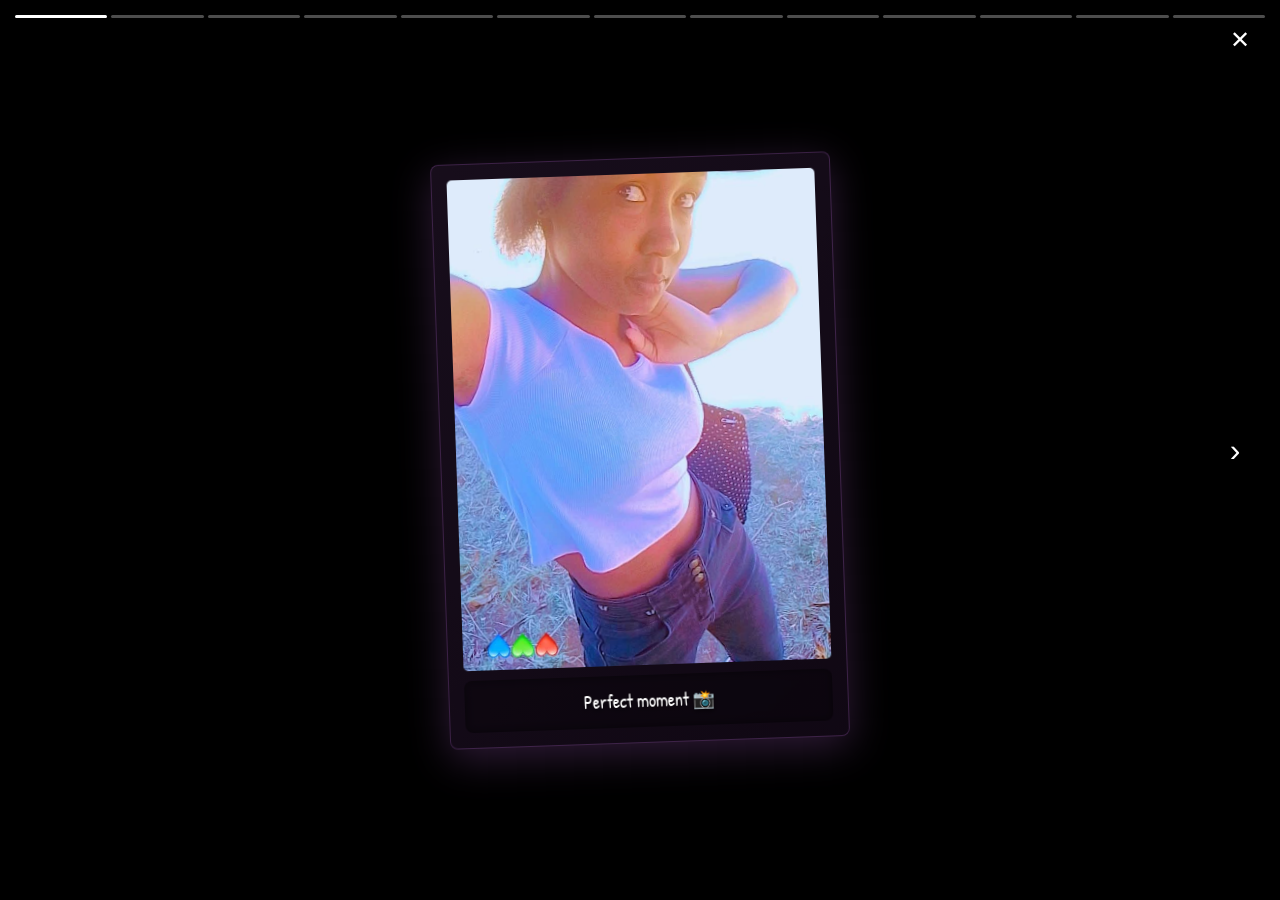
<file: snaps.html>
<!DOCTYPE html>
<html lang="en">
<head>
    <meta charset="UTF-8">
    <meta name="viewport" content="width=device-width, initial-scale=1.0">
    <title>Our Snaps 📸</title>
    <link rel="icon" href="data:image/svg+xml,<svg xmlns=%22http://www.w3.org/2000/svg%22 viewBox=%220 0 100 100%22><text y=%22.9em%22 font-size=%2290%22>📸</text></svg>">
    <link rel="stylesheet" href="style.css">
    <link href="https://fonts.googleapis.com/css2?family=Great+Vibes&family=Cormorant+Garamond:ital,wght@0,300;0,400;0,600;1,300;1,400&family=Inter:wght@300;400;500&family=Patrick+Hand&display=swap" rel="stylesheet">
</head>
<body class="snaps-body">
    <!-- Close button -->
    <a href="index.html" class="snap-close">✕</a>

    <!-- Progress bars -->
    <div class="snap-progress-container" id="progressContainer"></div>

    <!-- Snap viewer -->
    <div class="snap-viewer" id="snapViewer">
        <div class="snap-content-wrapper">
            <img src="" alt="" class="snap-main-image" id="snapImage">
            <div class="snap-caption-box" id="snapCaption"></div>
        </div>

        <!-- Navigation arrows -->
        <button class="snap-nav snap-nav-left" id="prevBtn" onclick="previousSnap()">‹</button>
        <button class="snap-nav snap-nav-right" id="nextBtn" onclick="nextSnap()">›</button>
    </div>

    <!-- Tap zones for mobile -->
    <div class="snap-tap-left" onclick="previousSnap()"></div>
    <div class="snap-tap-right" onclick="nextSnap()"></div>

    <script>
        // Snaps data - Your real images!
        const snaps = [
            {
                image: "images/snap1.jpeg",
                caption: "Perfect moment 📸"
            },
            {
                image: "images/snap2.jpeg",
                caption: "Late night vibes 🌙"
            },
            {
                image: "images/snap3.jpeg",
                caption: "That smile though 😊"
            },
            {
                image: "images/snap4.jpeg",
                caption: "Random Tuesday ✨"
            },
            {
                image: "images/snap5.jpeg",
                caption: "Candid laughter 😂"
            },
            {
                image: "images/snap6.jpeg",
                caption: "Main character energy 💜"
            },
            {
                image: "images/snap7.jpeg",
                caption: "That vibe 🎵"
            },
            {
                image: "images/snap8.jpeg",
                caption: "Unfiltered beauty ✨"
            },
            {
                image: "images/snap9.jpeg",
                caption: "Just being you 💫"
            },
            {
                image: "images/snap10.jpeg",
                caption: "Another day, another slay 👑"
            },
            {
                image: "images/snap11.jpeg",
                caption: "Skyler being Skyler 🌟"
            },
            {
                image: "images/snap12.jpeg",
                caption: "Caught in the moment 📷"
            },
            {
                image: "images/snap13.jpeg",
                caption: "You're unforgettable 💜"
            }
        ];

        let currentSnapIndex = 0;

        // Initialize
        function initSnaps() {
            createProgressBars();
            loadSnap(0);
            
            // Keyboard navigation
            document.addEventListener('keydown', (e) => {
                if (e.key === 'ArrowLeft') previousSnap();
                if (e.key === 'ArrowRight') nextSnap();
                if (e.key === 'Escape') window.location.href = 'index.html';
            });

            // Swipe support
            let touchStartX = 0;
            let touchEndX = 0;

            document.addEventListener('touchstart', (e) => {
                touchStartX = e.changedTouches[0].screenX;
            });

            document.addEventListener('touchend', (e) => {
                touchEndX = e.changedTouches[0].screenX;
                handleSwipe();
            });

            function handleSwipe() {
                if (touchEndX < touchStartX - 50) nextSnap();
                if (touchEndX > touchStartX + 50) previousSnap();
            }
        }

        function createProgressBars() {
            const container = document.getElementById('progressContainer');
            container.innerHTML = '';
            
            snaps.forEach((_, index) => {
                const bar = document.createElement('div');
                bar.className = 'snap-progress-bar';
                bar.innerHTML = '<div class="snap-progress-fill"></div>';
                container.appendChild(bar);
            });
        }

        function loadSnap(index) {
            currentSnapIndex = index;
            
            const snap = snaps[index];
            document.getElementById('snapImage').src = snap.image;
            document.getElementById('snapCaption').textContent = snap.caption;
            
            // Update progress bars
            document.querySelectorAll('.snap-progress-bar').forEach((bar, i) => {
                const fill = bar.querySelector('.snap-progress-fill');
                if (i < index) {
                    fill.style.width = '100%';
                } else if (i === index) {
                    fill.style.width = '0%';
                    setTimeout(() => fill.style.width = '100%', 10);
                } else {
                    fill.style.width = '0%';
                }
            });

            // Show/hide navigation buttons
            document.getElementById('prevBtn').style.opacity = index > 0 ? '1' : '0';
            document.getElementById('nextBtn').style.opacity = index < snaps.length - 1 ? '1' : '0';
        }

        function nextSnap() {
            if (currentSnapIndex < snaps.length - 1) {
                loadSnap(currentSnapIndex + 1);
            }
        }

        function previousSnap() {
            if (currentSnapIndex > 0) {
                loadSnap(currentSnapIndex - 1);
            }
        }

        // Initialize on load
        initSnaps();
    </script>
</body>
</html>
</file>
<file: style.css>
* {
    margin: 0;
    padding: 0;
    box-sizing: border-box;
}

:root {
    --bg-primary: #0a0a0f;
    --bg-secondary: #12121a;
    --text-primary: #ffffff;
    --text-secondary: #a0a0b0;
    --accent: #9b59b6;
    --accent-light: #c39bd3;
    --card-bg: rgba(255, 255, 255, 0.03);
    --card-border: rgba(255, 255, 255, 0.08);
}

body {
    font-family: 'Inter', sans-serif;
    background: var(--bg-primary);
    color: var(--text-primary);
    line-height: 1.6;
    overflow-x: hidden;
}

@media (min-width: 769px) {
    body {
        cursor: none;
    }
}

/* Starry Background Canvas */
#starsCanvas {
    position: fixed;
    top: 0;
    left: 0;
    width: 100%;
    height: 100%;
    z-index: -2;
    pointer-events: none;
}

/* Floating Particles */
#particles {
    position: fixed;
    top: 0;
    left: 0;
    width: 100%;
    height: 100%;
    z-index: -1;
    pointer-events: none;
    overflow: hidden;
}

.particle {
    position: absolute;
    font-size: 20px;
    opacity: 0.6;
    animation: floatUp 8s linear infinite;
}

@keyframes floatUp {
    0% {
        transform: translateY(0) rotate(0deg);
        opacity: 0;
    }
    10% {
        opacity: 0.6;
    }
    90% {
        opacity: 0.6;
    }
    100% {
        transform: translateY(-100vh) rotate(360deg);
        opacity: 0;
    }
}

/* Cursor Glow */
.cursor-glow {
    position: fixed;
    width: 30px;
    height: 30px;
    border-radius: 50%;
    background: radial-gradient(circle, rgba(155, 89, 182, 0.6), transparent);
    pointer-events: none;
    z-index: 9999;
    transform: translate(-50%, -50%);
    transition: width 0.2s ease, height 0.2s ease;
    mix-blend-mode: screen;
}

h1, h2, h3 {
    font-family: 'Cormorant Garamond', serif;
}

blockquote {
    font-family: 'Cormorant Garamond', serif;
}

.hero-title {
    font-family: 'Great Vibes', cursive !important;
}

/* Music Toggle */
.music-toggle {
    position: fixed;
    top: 20px;
    right: 20px;
    width: 50px;
    height: 50px;
    background: var(--card-bg);
    border: 1px solid var(--card-border);
    border-radius: 50%;
    display: flex;
    align-items: center;
    justify-content: center;
    cursor: pointer;
    z-index: 1000;
    font-size: 20px;
    transition: all 0.3s ease;
    backdrop-filter: blur(10px);
}

.music-toggle:hover {
    background: rgba(155, 89, 182, 0.2);
    transform: scale(1.1);
}

.music-toggle.playing {
    animation: pulse 1.5s infinite;
}

@keyframes pulse {
    0%, 100% { box-shadow: 0 0 0 0 rgba(155, 89, 182, 0.4); }
    50% { box-shadow: 0 0 0 15px rgba(155, 89, 182, 0); }
}

/* Hero Section */
.hero {
    height: 100vh;
    display: flex;
    align-items: center;
    justify-content: center;
    text-align: center;
    background: radial-gradient(ellipse at center, rgba(155, 89, 182, 0.1) 0%, transparent 70%);
}

.hero-content {
    animation: fadeInUp 1.5s ease;
}

.hero-subtitle {
    font-size: 0.9rem;
    color: var(--text-secondary);
    margin-bottom: 10px;
    letter-spacing: 4px;
    text-transform: uppercase;
}

.hero-title {
    font-size: 5rem;
    font-weight: 700;
    background: linear-gradient(135deg, var(--text-primary), var(--accent-light));
    -webkit-background-clip: text;
    -webkit-text-fill-color: transparent;
    background-clip: text;
    margin-bottom: 20px;
}

.hero-tagline {
    font-size: 1.8rem;
    color: var(--text-secondary);
    font-family: 'Cormorant Garamond', serif;
    font-style: italic;
    min-height: 2.5rem;
    margin-bottom: 40px;
}

.hero-tagline::after {
    content: '|';
    animation: blink 0.7s infinite;
    color: var(--accent-light);
}

.hero-tagline.typing-complete::after {
    display: none;
}

@keyframes blink {
    0%, 50% { opacity: 1; }
    51%, 100% { opacity: 0; }
}

.scroll-indicator {
    color: var(--text-secondary);
    font-size: 0.8rem;
    letter-spacing: 3px;
    text-transform: uppercase;
    animation: bounce 2s infinite;
    margin-top: 20px;
}

@keyframes bounce {
    0%, 20%, 50%, 80%, 100% { transform: translateY(0); }
    40% { transform: translateY(10px); }
    60% { transform: translateY(5px); }
}

@keyframes fadeInUp {
    from {
        opacity: 0;
        transform: translateY(30px);
    }
    to {
        opacity: 1;
        transform: translateY(0);
    }
}

/* Notice Section */
.notice-section {
    padding: 100px 20px;
    max-width: 800px;
    margin: 0 auto;
}

.section-title {
    text-align: center;
    font-size: 2.5rem;
    margin-bottom: 60px;
    color: var(--text-primary);
}

.notice-card {
    background: var(--card-bg);
    border: 1px solid var(--card-border);
    border-radius: 20px;
    padding: 40px;
    margin-bottom: 30px;
    transition: all 0.5s ease;
    opacity: 0;
    transform: translateY(50px);
}

.notice-card.visible {
    opacity: 1;
    transform: translateY(0);
}

.notice-card:hover {
    background: rgba(155, 89, 182, 0.05);
    border-color: rgba(155, 89, 182, 0.2);
    transform: translateY(-5px) scale(1.02);
}

.notice-icon {
    font-size: 2.5rem;
    margin-bottom: 20px;
}

.notice-card h3 {
    font-size: 1.5rem;
    margin-bottom: 15px;
    color: var(--accent-light);
}

.notice-card p {
    color: var(--text-secondary);
    font-size: 1rem;
    line-height: 1.8;
}

/* Quote Section */
.quote-section {
    padding: 100px 20px;
    text-align: center;
    background: radial-gradient(ellipse at center, rgba(155, 89, 182, 0.05) 0%, transparent 70%);
}

.quote-section blockquote {
    font-size: 1.8rem;
    font-style: italic;
    color: var(--text-secondary);
    max-width: 600px;
    margin: 0 auto 20px;
}

.quote-author {
    color: var(--accent-light);
    font-size: 1.1rem;
}

/* Vibe Section */
.vibe-section {
    padding: 100px 20px;
    max-width: 800px;
    margin: 0 auto;
}

.vibe-grid {
    display: grid;
    grid-template-columns: repeat(2, 1fr);
    gap: 20px;
}

.vibe-item {
    background: var(--card-bg);
    border: 1px solid var(--card-border);
    border-radius: 15px;
    padding: 30px;
    display: flex;
    align-items: center;
    gap: 15px;
    transition: all 0.3s ease;
}

.vibe-item:hover {
    background: rgba(155, 89, 182, 0.05);
    transform: translateY(-5px);
}

.vibe-icon {
    font-size: 1.8rem;
}

.vibe-text {
    font-size: 1rem;
    color: var(--text-secondary);
}

/* Note Section */
.note-section {
    padding: 100px 20px;
    max-width: 700px;
    margin: 0 auto;
}

.note-content {
    background: var(--card-bg);
    border: 1px solid var(--card-border);
    border-radius: 20px;
    padding: 50px;
}

.note-content p {
    color: var(--text-secondary);
    font-size: 1.1rem;
    line-height: 1.8;
    margin-bottom: 10px;
}

.note-content em {
    color: var(--accent-light);
    font-style: italic;
}

.note-content strong {
    color: var(--text-primary);
}

.note-sign {
    color: var(--accent-light) !important;
    font-size: 1.2rem !important;
    margin-top: 30px !important;
}

/* Final Quote */
.final-quote {
    padding: 100px 20px;
    text-align: center;
}

.final-quote blockquote {
    font-size: 2rem;
    font-style: italic;
    background: linear-gradient(135deg, var(--accent), var(--accent-light));
    -webkit-background-clip: text;
    -webkit-text-fill-color: transparent;
    background-clip: text;
}

/* Message Button */
.message-section {
    padding: 50px 20px;
    text-align: center;
}

.message-btn {
    display: inline-block;
    padding: 15px 40px;
    background: linear-gradient(135deg, var(--accent), #6c3483);
    color: white;
    text-decoration: none;
    border-radius: 50px;
    font-size: 1rem;
    font-weight: 500;
    transition: all 0.3s ease;
    box-shadow: 0 10px 30px rgba(155, 89, 182, 0.3);
}

.message-btn:hover {
    transform: translateY(-3px);
    box-shadow: 0 15px 40px rgba(155, 89, 182, 0.4);
}

/* Gallery Link */
.gallery-section {
    padding: 50px 20px;
    text-align: center;
}

.gallery-link {
    color: var(--text-secondary);
    text-decoration: none;
    font-size: 1rem;
    transition: color 0.3s ease;
}

.gallery-link:hover {
    color: var(--accent-light);
}

/* Gallery Page */
.gallery-page {
    min-height: 100vh;
    padding: 40px 20px;
    max-width: 1200px;
    margin: 0 auto;
}

.back-btn {
    color: var(--text-secondary);
    text-decoration: none;
    font-size: 0.9rem;
    display: inline-block;
    margin-bottom: 30px;
    transition: color 0.3s ease;
}

.back-btn:hover {
    color: var(--accent-light);
}

.gallery-title {
    font-size: 3rem;
    text-align: center;
    margin-bottom: 10px;
}

.gallery-subtitle {
    text-align: center;
    color: var(--text-secondary);
    margin-bottom: 50px;
}

.gallery-grid {
    display: grid;
    grid-template-columns: repeat(auto-fill, minmax(280px, 1fr));
    gap: 20px;
}

.gallery-item {
    position: relative;
    border-radius: 15px;
    overflow: hidden;
    background: var(--card-bg);
    border: 1px solid var(--card-border);
}

.gallery-item img {
    width: 100%;
    height: auto;
    display: block;
}

.gallery-item .caption {
    position: absolute;
    bottom: 0;
    left: 0;
    right: 0;
    padding: 20px;
    background: linear-gradient(transparent, rgba(0, 0, 0, 0.8));
    color: white;
    font-size: 0.9rem;
}

.delete-btn {
    position: absolute;
    top: 10px;
    right: 10px;
    width: 40px;
    height: 40px;
    background: rgba(0, 0, 0, 0.7);
    border: 1px solid rgba(255, 255, 255, 0.2);
    border-radius: 50%;
    cursor: pointer;
    display: flex;
    align-items: center;
    justify-content: center;
    font-size: 1.2rem;
    opacity: 0;
    transition: all 0.3s ease;
    backdrop-filter: blur(5px);
}

.gallery-item:hover .delete-btn {
    opacity: 1;
}

.delete-btn:hover {
    background: rgba(255, 59, 48, 0.9);
    transform: scale(1.1);
}

.add-photo-card {
    aspect-ratio: 1;
    background: var(--card-bg);
    border: 2px dashed var(--card-border);
    border-radius: 15px;
    display: flex;
    flex-direction: column;
    align-items: center;
    justify-content: center;
    cursor: pointer;
    transition: all 0.3s ease;
}

.add-photo-card:hover {
    border-color: var(--accent);
    background: rgba(155, 89, 182, 0.05);
}

.plus-icon {
    font-size: 3rem;
    color: var(--accent-light);
    margin-bottom: 10px;
}

.add-text {
    color: var(--text-secondary);
    font-size: 0.9rem;
}

/* Upload Modal */
.upload-modal {
    display: none;
    position: fixed;
    top: 0;
    left: 0;
    right: 0;
    bottom: 0;
    background: rgba(0, 0, 0, 0.9);
    z-index: 2000;
    align-items: center;
    justify-content: center;
}

.upload-modal.active {
    display: flex;
}

.modal-content {
    background: var(--bg-secondary);
    padding: 40px;
    border-radius: 20px;
    width: 90%;
    max-width: 400px;
    text-align: center;
}

.modal-content h2 {
    margin-bottom: 20px;
}

.modal-content input[type="file"] {
    margin-bottom: 20px;
    color: var(--text-secondary);
}

.preview-container {
    width: 100%;
    height: 200px;
    margin-bottom: 20px;
    border-radius: 10px;
    overflow: hidden;
    display: none;
}

.preview-container.active {
    display: block;
}

.preview-container img {
    width: 100%;
    height: 100%;
    object-fit: cover;
}

.modal-content input[type="text"] {
    width: 100%;
    padding: 12px 20px;
    background: var(--card-bg);
    border: 1px solid var(--card-border);
    border-radius: 10px;
    color: white;
    font-size: 1rem;
    margin-bottom: 20px;
}

.modal-content input[type="text"]::placeholder {
    color: var(--text-secondary);
}

.modal-buttons {
    display: flex;
    gap: 10px;
}

.modal-buttons button {
    flex: 1;
    padding: 12px 20px;
    border: none;
    border-radius: 10px;
    font-size: 1rem;
    cursor: pointer;
    transition: all 0.3s ease;
}

.modal-buttons button:first-child {
    background: linear-gradient(135deg, var(--accent), #6c3483);
    color: white;
}

.modal-buttons button:first-child:hover {
    transform: translateY(-2px);
}

.skip-btn {
    background: var(--card-bg) !important;
    color: var(--text-secondary) !important;
}

.skip-btn:hover {
    background: rgba(255, 255, 255, 0.1) !important;
}

/* Responsive */
@media (max-width: 768px) {
    .hero-title {
        font-size: 3rem;
    }

    .section-title {
        font-size: 2rem;
    }

    .quote-section blockquote {
        font-size: 1.4rem;
    }

    .vibe-grid {
        grid-template-columns: 1fr;
    }

    .notice-card {
        padding: 30px;
    }

    .note-content {
        padding: 30px;
    }
    
    body {
        cursor: auto;
    }
    
    .cursor-glow {
        display: none;
    }
}

/* Snaps Page - Instagram Stories Style */
.snaps-body {
    margin: 0;
    padding: 0;
    overflow: hidden;
    background: #000;
    height: 100vh;
}

.snap-close {
    position: fixed;
    top: 20px;
    right: 20px;
    width: 40px;
    height: 40px;
    background: rgba(0, 0, 0, 0.5);
    border-radius: 50%;
    display: flex;
    align-items: center;
    justify-content: center;
    color: white;
    font-size: 24px;
    text-decoration: none;
    z-index: 1000;
    transition: all 0.3s ease;
}

.snap-close:hover {
    background: rgba(0, 0, 0, 0.8);
    transform: scale(1.1);
}

/* Progress bars at top */
.snap-progress-container {
    position: fixed;
    top: 0;
    left: 0;
    right: 0;
    display: flex;
    gap: 4px;
    padding: 15px;
    z-index: 100;
}

.snap-progress-bar {
    flex: 1;
    height: 3px;
    background: rgba(255, 255, 255, 0.3);
    border-radius: 2px;
    overflow: hidden;
}

.snap-progress-fill {
    height: 100%;
    background: white;
    width: 0%;
    transition: width 0.3s ease;
}

/* Snap viewer */
.snap-viewer {
    position: relative;
    width: 100%;
    height: 100vh;
    display: flex;
    align-items: center;
    justify-content: center;
}

.snap-content-wrapper {
    position: relative;
    width: 90%;
    max-width: 400px;
    background: linear-gradient(135deg, rgba(155, 89, 182, 0.15), rgba(108, 52, 131, 0.15));
    padding: 15px;
    border-radius: 8px;
    border: 1px solid rgba(155, 89, 182, 0.3);
    box-shadow: 0 10px 40px rgba(155, 89, 182, 0.3);
    transform: rotate(-2deg);
    transition: transform 0.3s ease;
    backdrop-filter: blur(10px);
}

.snap-content-wrapper:hover {
    transform: rotate(0deg) scale(1.02);
}

.snap-main-image {
    width: 100%;
    aspect-ratio: 3/4;
    object-fit: cover;
    border-radius: 5px;
    display: block;
}

.snap-caption-box {
    position: relative;
    bottom: auto;
    left: auto;
    right: auto;
    background: rgba(0, 0, 0, 0.6);
    backdrop-filter: blur(5px);
    padding: 12px 15px;
    border-radius: 8px;
    color: white;
    font-size: 1.1rem;
    font-family: 'Patrick Hand', cursive;
    text-align: center;
    margin-top: 10px;
    text-shadow: 0 2px 4px rgba(0, 0, 0, 0.5);
}

/* Navigation arrows */
.snap-nav {
    position: fixed;
    top: 50%;
    transform: translateY(-50%);
    width: 50px;
    height: 50px;
    background: rgba(0, 0, 0, 0.5);
    border: none;
    border-radius: 50%;
    color: white;
    font-size: 2rem;
    cursor: pointer;
    z-index: 50;
    transition: all 0.3s ease;
    display: flex;
    align-items: center;
    justify-content: center;
}

.snap-nav:hover {
    background: rgba(0, 0, 0, 0.8);
    transform: translateY(-50%) scale(1.1);
}

.snap-nav-left {
    left: 20px;
}

.snap-nav-right {
    right: 20px;
}

/* Tap zones for mobile */
.snap-tap-left,
.snap-tap-right {
    position: fixed;
    top: 0;
    bottom: 0;
    width: 40%;
    z-index: 10;
    cursor: pointer;
}

.snap-tap-left {
    left: 0;
}

.snap-tap-right {
    right: 0;
}

@media (max-width: 768px) {
    .snap-nav {
        display: none;
    }
    
    .snap-caption-box {
        bottom: 40px;
        font-size: 1rem;
        padding: 15px;
    }
}

/* Snaps Page - Instagram Style */
.snaps-header {
    text-align: center;
    padding: 80px 20px 40px;
}

.snaps-title {
    font-size: 3rem;
    font-family: 'Great Vibes', cursive;
    margin-bottom: 10px;
}

.snaps-subtitle {
    color: var(--text-secondary);
    font-size: 1rem;
    font-family: 'Patrick Hand', cursive;
}

.snaps-container {
    max-width: 600px;
    margin: 0 auto;
    padding: 20px;
}

.snap-card {
    background: var(--card-bg);
    border: 1px solid var(--card-border);
    border-radius: 15px;
    margin-bottom: 30px;
    overflow: hidden;
    animation: fadeInUp 0.6s ease;
}

.snap-image {
    width: 100%;
    aspect-ratio: 1;
    object-fit: cover;
    background: var(--bg-secondary);
}

.snap-content {
    padding: 20px;
}

.snap-caption {
    color: var(--text-primary);
    font-size: 1rem;
    line-height: 1.6;
    margin-bottom: 10px;
    font-family: 'Patrick Hand', cursive;
}

.snap-date {
    color: var(--text-secondary);
    font-size: 0.85rem;
}

.snap-actions {
    display: flex;
    gap: 15px;
    padding: 15px 20px;
    border-top: 1px solid var(--card-border);
}

.snap-action-btn {
    background: none;
    border: none;
    color: var(--text-secondary);
    font-size: 1.3rem;
    cursor: pointer;
    transition: transform 0.2s ease;
}

.snap-action-btn:hover {
    transform: scale(1.2);
}

.snap-action-btn.liked {
    color: #ff3b30;
}

.no-snaps {
    text-align: center;
    padding: 60px 20px;
    color: var(--text-secondary);
}

.no-snaps p {
    font-size: 1.2rem;
    margin-bottom: 20px;
}

/* Loading indicator */
.loading {
    text-align: center;
    padding: 60px 20px;
    color: var(--text-secondary);
    font-size: 1rem;
}

/* You Are Section */
.you-are-section {
    padding: 100px 20px;
    max-width: 700px;
    margin: 0 auto;
    text-align: center;
}

.you-are-words {
    margin-top: 50px;
}

.you-are-word {
    font-size: 2rem;
    color: var(--text-secondary);
    opacity: 0;
    transform: translateY(20px);
    margin: 20px 0;
    font-family: 'Cormorant Garamond', serif;
    transition: all 0.8s ease;
}

.you-are-word.visible {
    opacity: 1;
    transform: translateY(0);
}

.you-are-word.final-word {
    font-size: 2.2rem;
    color: var(--accent-light);
    margin-top: 40px;
}

/* Open When Section */
.open-when-section {
    padding: 100px 20px;
    max-width: 900px;
    margin: 0 auto;
}

.open-when-grid {
    display: grid;
    grid-template-columns: repeat(auto-fit, minmax(200px, 1fr));
    gap: 20px;
    margin-top: 50px;
}

.open-when-card {
    background: var(--card-bg);
    border: 1px solid var(--card-border);
    border-radius: 15px;
    padding: 40px 20px;
    text-align: center;
    cursor: pointer;
    transition: all 0.4s ease;
    opacity: 0;
    transform: scale(0.9);
}

.open-when-card.visible {
    opacity: 1;
    transform: scale(1);
}

.open-when-card:hover {
    background: rgba(155, 89, 182, 0.1);
    border-color: var(--accent);
    transform: translateY(-10px) scale(1.05);
}

.open-icon {
    font-size: 3rem;
    display: block;
    margin-bottom: 15px;
}

.open-when-card p {
    color: var(--text-secondary);
    font-size: 1rem;
}

/* Open When Modal */
.open-when-modal {
    display: none;
    position: fixed;
    top: 0;
    left: 0;
    right: 0;
    bottom: 0;
    background: rgba(0, 0, 0, 0.95);
    z-index: 3000;
    align-items: center;
    justify-content: center;
}

.open-when-modal.active {
    display: flex;
    animation: fadeIn 0.3s ease;
}

.open-when-modal-content {
    background: var(--bg-secondary);
    padding: 60px 40px;
    border-radius: 20px;
    max-width: 500px;
    width: 90%;
    text-align: center;
    position: relative;
    animation: slideUp 0.5s ease;
}

.close-modal {
    position: absolute;
    top: 15px;
    right: 20px;
    font-size: 2rem;
    color: var(--text-secondary);
    cursor: pointer;
    transition: color 0.3s ease;
}

.close-modal:hover {
    color: var(--accent-light);
}

.modal-icon {
    font-size: 4rem;
    margin-bottom: 20px;
}

.open-when-modal-content h3 {
    font-size: 1.8rem;
    color: var(--accent-light);
    margin-bottom: 20px;
}

.open-when-modal-content p {
    font-size: 1.1rem;
    line-height: 1.8;
    color: var(--text-secondary);
}

@keyframes slideUp {
    from {
        transform: translateY(50px);
        opacity: 0;
    }
    to {
        transform: translateY(0);
        opacity: 1;
    }
}

/* Cinematic Section */
.cinematic-section {
    min-height: 100vh;
    display: flex;
    align-items: center;
    justify-content: center;
    padding: 100px 20px;
    background: radial-gradient(ellipse at center, rgba(155, 89, 182, 0.08) 0%, transparent 70%);
}

.cinematic-content {
    text-align: center;
    max-width: 700px;
}

.cinematic-line {
    font-size: 1.5rem;
    color: var(--text-secondary);
    margin: 30px 0;
    opacity: 0;
    transform: translateY(30px);
    font-family: 'Cormorant Garamond', serif;
}

.cinematic-line.visible {
    animation: fadeInUp 1.2s ease forwards;
}

.cinematic-line.large {
    font-size: 2.5rem;
    color: var(--accent-light);
    margin: 50px 0;
}

.cinematic-line.moon {
    font-size: 3rem;
    margin: 60px 0;
}

.cinematic-line.signature {
    font-size: 1.3rem;
    color: var(--accent-light);
    font-style: italic;
    margin-top: 40px;
}

/* Snaps Page - Polaroid Style */
.snaps-header {
    text-align: center;
    padding: 60px 20px 30px;
}

.snaps-title {
    font-size: 3rem;
    font-family: 'Patrick Hand', cursive;
    color: var(--text-primary);
    margin-bottom: 10px;
}

.snaps-subtitle {
    color: var(--text-secondary);
    font-size: 1.1rem;
}

.snaps-grid {
    display: grid;
    grid-template-columns: repeat(auto-fill, minmax(250px, 1fr));
    gap: 40px;
    padding: 20px 40px 60px;
    max-width: 1200px;
    margin: 0 auto;
}

.snap-card {
    perspective: 1000px;
}

.snap-inner {
    background: white;
    border-radius: 8px;
    box-shadow: 
        0 10px 30px rgba(0, 0, 0, 0.3),
        0 1px 3px rgba(0, 0, 0, 0.1);
    transform: rotate(var(--rotation, 0deg));
    transition: transform 0.3s ease, box-shadow 0.3s ease;
}

.snap-inner:hover {
    transform: rotate(var(--rotation, 0deg)) scale(1.02) translateY(-5px);
    box-shadow: 
        0 20px 40px rgba(0, 0, 0, 0.4),
        0 5px 10px rgba(0, 0, 0, 0.15);
}

.snap-image {
    width: 100%;
    aspect-ratio: 4/5;
    object-fit: cover;
    border-radius: 8px 8px 0 0;
}

.snap-caption-area {
    padding: 25px 20px 30px;
    background: #fafafa;
    border-radius: 0 0 8px 8px;
    min-height: 100px;
    position: relative;
}

.snap-caption {
    font-family: 'Patrick Hand', cursive;
    font-size: 1.3rem;
    color: #333;
    text-align: center;
    line-height: 1.5;
    margin-bottom: 15px;
    word-wrap: break-word;
}

.snap-date {
    font-family: 'Inter', sans-serif;
    font-size: 0.75rem;
    color: #999;
    text-align: center;
    text-transform: uppercase;
    letter-spacing: 2px;
}

.snap-tape {
    position: absolute;
    top: -12px;
    left: 50%;
    transform: translateX(-50%) rotate(-3deg);
    width: 60px;
    height: 24px;
    background: rgba(255, 255, 255, 0.9);
    border-radius: 3px;
    box-shadow: 0 2px 8px rgba(0, 0, 0, 0.15);
    z-index: 10;
}

.snap-tape::before {
    content: '';
    position: absolute;
    top: 0;
    left: 0;
    right: 0;
    bottom: 0;
    background: repeating-linear-gradient(
        45deg,
        transparent,
        transparent 2px,
        rgba(0, 0, 0, 0.05) 2px,
        rgba(0, 0, 0, 0.05) 4px
    );
    border-radius: 3px;
    pointer-events: none;
}

@media (max-width: 768px) {
    .snaps-grid {
        grid-template-columns: repeat(auto-fill, minmax(200px, 1fr));
        gap: 30px;
        padding: 20px 20px 40px;
    }

    .snaps-title {
        font-size: 2.2rem;
    }

    .snap-image {
        aspect-ratio: 3/4;
    }
}
</file>
